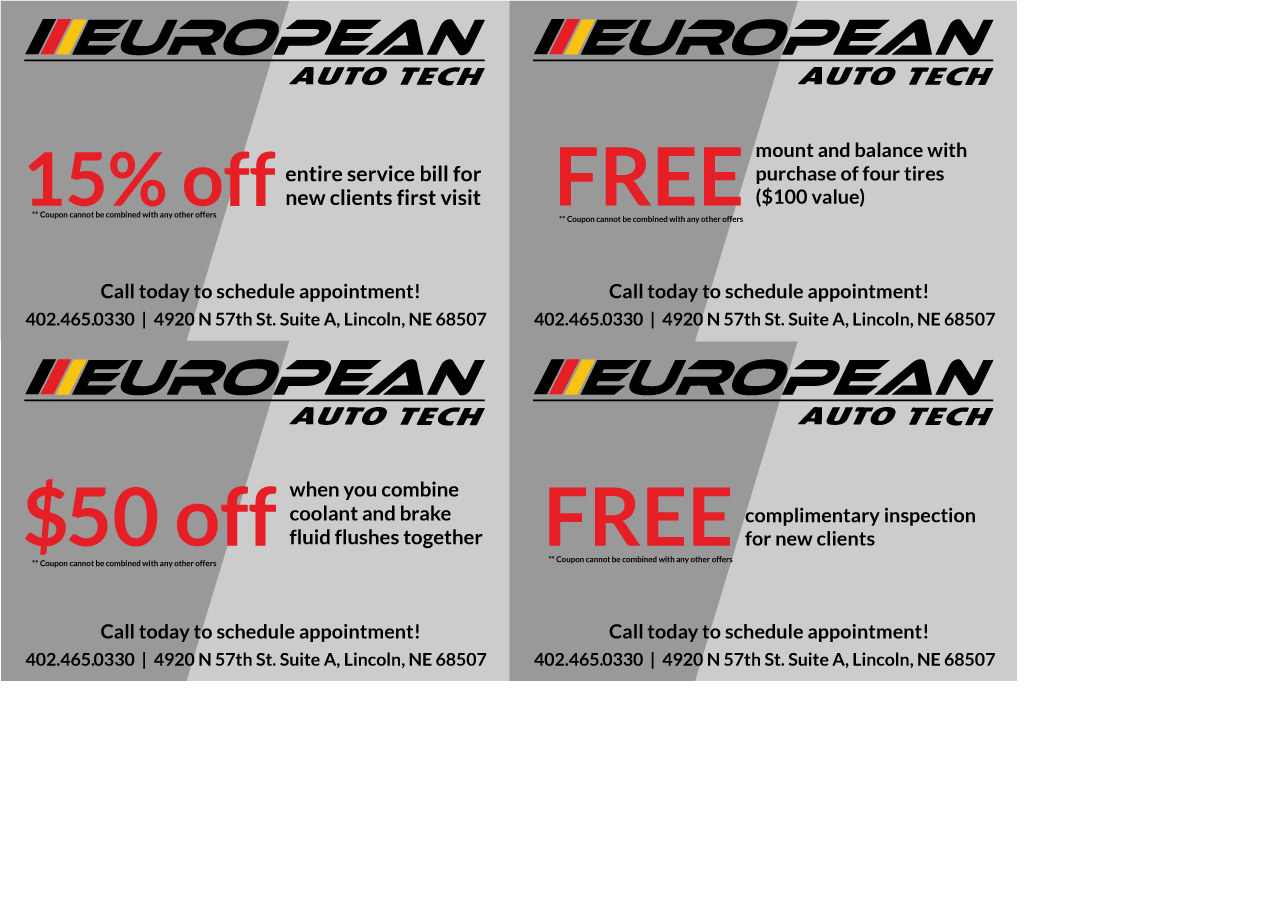
<file: coupons/coupon.html>
<!doctype html>
<html>
<head>
<meta charset="UTF-8">
<title>European Auto Tech Coupons</title>
<link rel="stylesheet" href="../styles/foundation.css" />
<link rel="stylesheet" href="../styles/custom.css"/>
</head>

<body>
	<div class"row">
		<img src="../images/coupon.png" alt="15% off entire repair service bill for first visit, free mount & balance with purchase of 4 tires($100 value), $50 off when you combine coolant and brake fluid flushes together, free complimentary inspection for new clients"/>
    </div>
</body>
</html>
</file>
<file: styles/custom.css>
@charset "UTF-8";

/********* modifications *******/
.row{
max-width:1440px;
padding-bottom:40px;	
}

.fixed{
width:100%;	
z-index:1;
}

.tabs {
margin-left: 25px;
}

.tab-title{
width: 170px;
}

.tabs dd.active a, .tabs .tab-title.active a {
background-image:url(../images/tab-yellow-active.svg);
background-repeat:none;	
color:black;
text-align:center;
}

.tabs dd > a, .tabs .tab-title > a {
background-image:url(../images/tab-red-inactive.svg);
background-repeat:none;	
color:white;
text-align:center;	
}

.tabs dd > a, .tabs .tab-title > a {
color:white;
font-family: 'Oswald', sans-serif;
font-size:20px;
}

.variable-width{
margin-left:15px;
margin-top:-5px;
}

.slick-slide img{
max-width:1100px;
padding-right: 25px;
}

ul.slick-dots{
margin-left:0;
margin-bottom:0;
}

ul.off-canvas-list li a{
color:white;
}

.tab-bar-section.middle{
right:.5rem;	
}

.tab-bar{
background-color:black;	
margin-bottom:40px;
height:50px;
}

.inner-wrap{
height:335px;	
}

.left-off-canvas-menu{
background-color:black;
color:white;
}

/********* colors ********/
.black {
background-color:black;
}

.yellow{
background-color:#ffcc00;	
}

.red{
background-color:#ff0000;	
}

.white{
color:white;
}

/********* sub nav ********/
.sub-nav{
height:50px;
background-color:black;
width:100%;
}

.sub-nav dd{
padding-top:9px;
height:35px;
}

.sub-nav dd a{
color:white;
font-family: 'Oswald', sans-serif;
font-size:18px;
}

.sub-nav dd:active a{
color:#ffcc00;
}

.sub-nav dd:hover a{
color:#ff0000;
}

/*********** header area *********/
.socialbutton img{
height:38px;
width:67px;
}

.logo img{
width:578px;
padding-left:15px;
}

.socialbutton{
float:right;
padding-top:4px;
margin-right:30px;
}

.phone{
height:112px;
padding-top:25px;
}

.phone a{
font-family: 'Lato', sans-serif;
font-weight:bold;
font-size:36px;
color:#ff0000;
}

.address{
margin-top:-5px;
color:black;
}

.address p{
font-family: 'Lato', sans-serif;
font-size:17px;
padding-left:25px;
margin-bottom:0;
}

/*********** paragraph styles ***********/
.specials p, .specials a{
padding-left:30px;
padding-top:10px;
padding-right:20px;
margin-bottom:1rem;
}

.specials:active a{
color:#ffcc00;
}

.specials:hover a{
color:#ff0000;
}

.subhead{
font-family: 'Oswald', sans-serif;
font-weight:300;
font-size:26px;
color:#ffcc00;
}

.specials .white{
font-family: 'Lato', sans-serif;
font-size:17px;
}

.footer-subheads{
font-family: 'Oswald', sans-serif;
font-weight:bold;
font-size:41px;
}

.footer-text{
font-family: 'Lato', sans-serif;
font-size:19px;	
margin-bottom:0;
}

.copyright p{
font-size:13px;	
font-family: 'Lato', sans-serif;
margin-bottom:0;
text-align:center;
padding:0;
}

.employee-name{
font-family: 'Oswald', sans-serif;
font-weight:bold;	
font-size:24px;
margin-bottom:0;
text-align:center;
}

.employee-title{
font-family: 'Oswald', sans-serif;
font-weight:300;	
text-align:center;
}

.most-important-small-text{
font-family: 'Oswald', sans-serif;
font-weight:300;
font-size:74px;
color:#ff0000;
text-align:center;
margin-top:203px;
}
	
.most-important-large-text{
font-family: 'Oswald', sans-serif;
font-weight:bold;
font-size:160px;
color:#ff0000;
text-align:center;
margin-top:-50px;
margin-bottom:203px;
}

.appointment-subhead, .dealer-subhead{
color:#ffcc00;	
font-family: 'Oswald', sans-serif;
font-weight:bold;
font-size:55px;
margin-bottom:0;
}

.appointment-text{
color:white;
padding-top:15px;
font-family: 'Lato', sans-serif;
font-size:19px;	
}

.parts-text{
font-family: 'Lato', sans-serif;
font-size:19px;	
color:black;	
max-width:600px;
margin-top:20px;
}

h1{
font-family: 'Oswald', sans-serif;
font-weight:bold;
color:#ff0000;
font-size:75px;	
padding-left:15px;
padding-top:20px;
}

/********* margin and padding *********/
.bottom-margin{
margin-bottom:1.75rem;	
}

.clear-top-padding{
padding-top:0;
}

.order-form-padding{
padding-left:50px;
}

.no-bottom-padding{
padding-bottom:0;	
}

.no-padding{
margin-top:30px;	
}

/*********** customer review ***********/
.review-text{
font-family: 'Lato', sans-serif;
font-size:17px;
font-weight:bold;
max-width:580px;
height:auto;
}

.review-name{
font-family: 'Lato', sans-serif;
font-size:15px;
font-weight:600;
margin-bottom:0;
}

.review-subhead, .parts-subhead{
font-family: 'Oswald', sans-serif;
font-weight:bold;
color:#ff0000;
font-size:55px;
margin-bottom:0;
padding-bottom:0;
}

#review-more{
display:block;
margin-left:315px;
width:121px;
height:34px;
background-image:url(../images/button-more-red.svg);
background-repeat:none;
border:none;
margin-top:20px;
cursor:all-scroll;
}

#review-more:hover{
opacity:.9;
}

/******** other *********/
.icons{
padding-left:30px;	
padding-right:30px;
}

.team-pics img, .team-pics p{
padding-left:15px;
padding-right:15px;
}

.icons img{
height:111px;	
padding-left:35%;
margin-bottom:40px;
}

.main-section{
position:absolute;
top:55px;
width:100%;
}

.monthlyimage{
widht:100%;
background-image:url(../images/img-monthly-specials-front-room-large.jpg);
background-repeat:none;
padding-bottom:0;
}

@media only screen and (max-width:1024px){

h1{
text-align:center;
padding-left:0px;	
}

.heart img{
padding-left:43%;	
}

.logo img{
width:100%;
}

.sub-nav dd a{
padding-right:0;
padding-left:10px;
}
	
.socialbutton{
margin-right:10px;	
}

.socialbutton img{
width:47px;	
}

.phone a{
padding-left:20px;
font-size:46px;
}

.most-important-small-text{
font-size:47px;
}
	
.most-important-large-text{
font-size:100px;
}
	
}

@media only screen and (max-width:869px) {

.specials .white p{
padding-top:0;
font-size:14px;
}

.specials p{
margin-bottom:0;	
}

}

@media only screen and (max-width:664px){

.specials p{
padding-top:-5px;
margin-bottom:10px;	
}

}

@media only screen and (max-width:660px){

.socialbutton img{
width:37px;	
}	

}

@media only screen and (max-width:640px){
	
.socialbutton{
padding-top:0px;
margin-right:0px;
}

.socialbutton img{
height:38px;
width:67px;
}

.order-form-padding{
padding-left:15px;
}

.logo img{
width:100%;
}

.phone{
padding-top:40px;
}

.phone a{
font-size:2.25rem;
}

.address p{
font-size:16px;
padding-left:0px;
}
		
.heart img{
padding-left:25%;	
}

.bg{
margin-bottom:50px;	
}


}

@media only screen and (max-width:493px){

.phone a{
font-size:1.5rem;
}

.address p{
font-size:16px;
padding-left:0px;
}

.most-important-small-text{
font-size:22px;
}
	
.most-important-large-text{
font-size:48px;
margin-top:-25px;
}
		
}

@media only screen and (max-width:355px){
	
.footer-subheads{
font-size:36px;
}

.logo{
margin-top:25px;
margin-bottom:25px;
}

.phone a{
font-size:1.25rem;
}

.address p{
font-size:13px;
}
		
}
</file>
